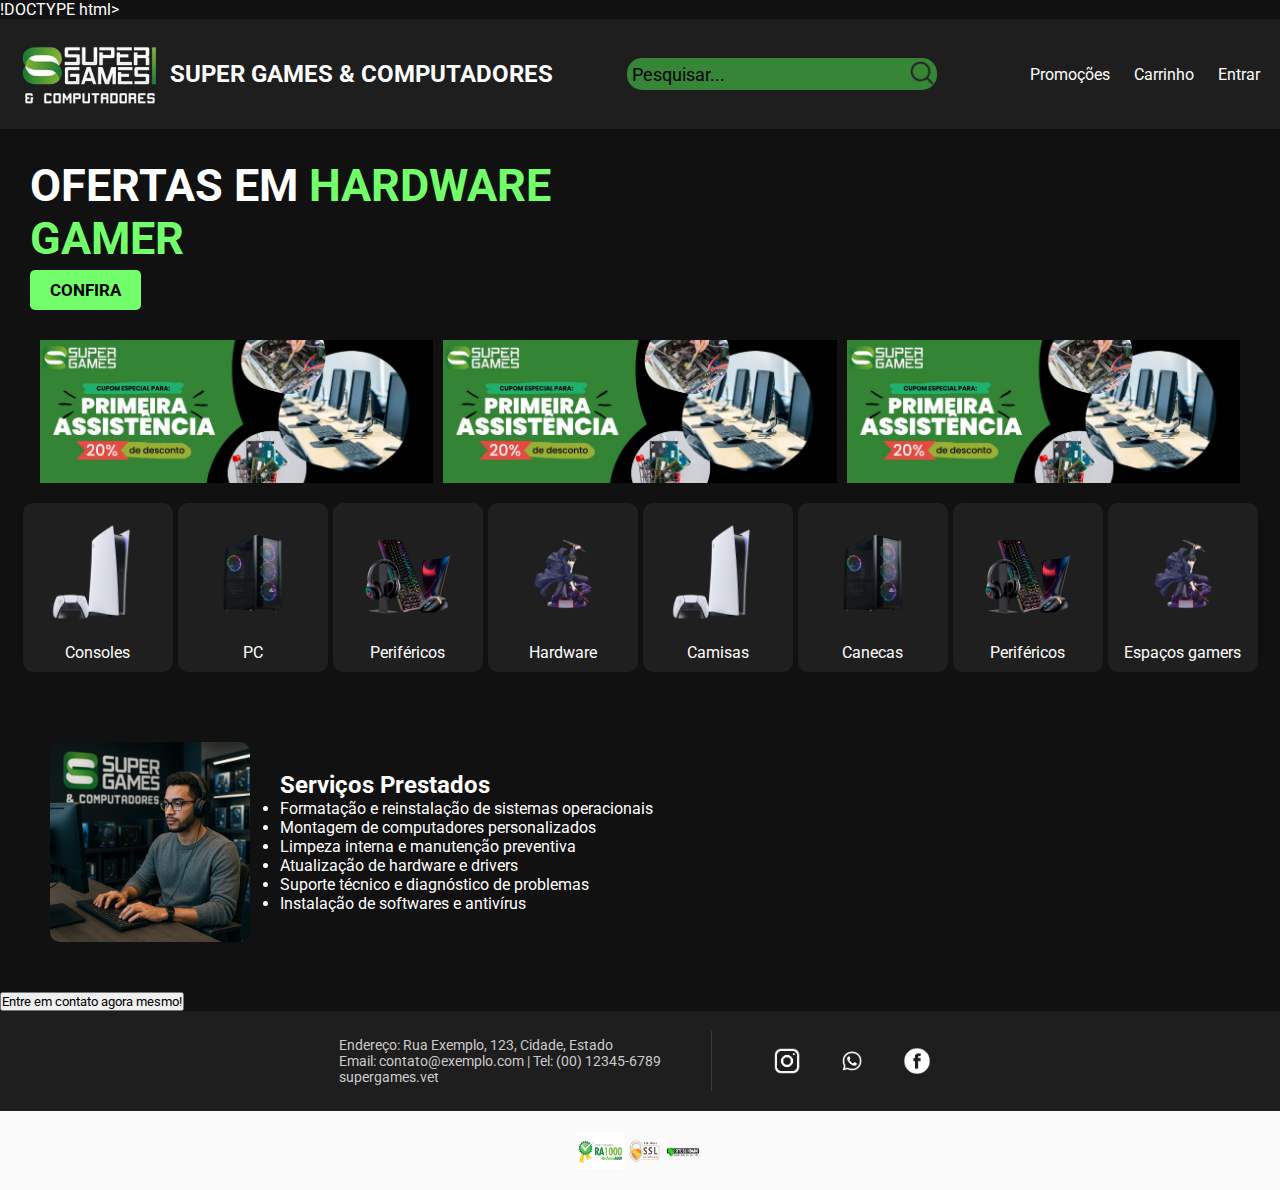
<file: Projeto_Final_API_Daniel/Pagina_inicialATUALIZADA.html>
!DOCTYPE html>
<html lang="pt-br">
<head>
    <meta charset="UTF-8">
    <meta name="viewport" content="width=device-width, initial-scale=1.0">
    <link rel="icon" href="Referencias/favicon.png" sizes="32x32" type="image/png" >
    <title>Super Games Computadores</title>
    <link href="https://fonts.googleapis.com/css2?family=Roboto:wght@400;700&display=swap" rel="stylesheet">
    <link rel="stylesheet" href="style.css">
</head>
<body>
    <header>
      
      <!-- Div da Logo no topo do site (daniel) -->
        <div class="logo">
            <nav onclick="window.location.href='menu-principal.html'" style="cursor: pointer;">
              <img src="Referencias/logosemfundo.png" alt="Super Games Logo">
            </nav>

            <span class="logo-text" onclick="window.location.href='menu-principal.html'" style="cursor: pointer;">
              SUPER GAMES & COMPUTADORES</span>
        </div>

        <!-- Div do botão de pesquisa (daniel) -->
        <div class="div-busca">                                                   
            <input type="text" class="txt-busca" placeholder="Pesquisar..."/>
            <nav>
                <a href="#"> <img src="Referencias/pesquisa.webp" alt="Icone-Buscar" height="30px"/> </a>
            </nav>
        </div>

        <nav>
            <a href="#">Promoções</a>
            <a href="#">Carrinho</a>
            <a href="#">Entrar</a>
        </nav>
    </header>

    <!-- Seção de banner (daniel)-->
  <section class="banner"> 
    <div class="banner-text">
      <h1>OFERTAS EM <span>HARDWARE GAMER</span></h1>
      <button>CONFIRA</button>
    </div>
  </section>


  <!-- Seção das ofertas/propagandas dos produtos com 3 anuncios (daniel) -->
  <section class="propagandas"> 
    <div>
      <img class="fotos-propagandas" src="Referencias/Oferta_1.jpg" alt="descrição">
    </div>
    <div>
      <img class="fotos-propagandas" src="Referencias/Oferta_1.jpg" alt="descrição">
    </div>
    <div>
      <img class="fotos-propagandas" src="Referencias/Oferta_1.jpg" alt="descrição">
    </div>
  </section>

    <!-- Seção de categorias de produtos (eduardo)-->
  <section class="categorias">
    <!-- Categoria: Consoles -->
    <div><img src="Referencias/console.png" alt="Consoles"><p>Consoles</p></div>
    
    <!-- Categoria: PCs -->
    <div><img src="Referencias/pcgamer.png" alt="PCs"><p>PC</p></div>
    
    <!-- Categoria: Periféricos -->
    <div><img src="Referencias/perifericos.png" alt="Periféricos"><p>Periféricos</p></div>
    
    <!-- Categoria: Hardware -->
    <div><img src="Referencias/colecionavel.png" alt="Hardware"><p>Hardware</p></div>
    
    <!-- Categoria: Camisas -->
    <div><img src="Referencias/console.png" alt="Camisas"><p>Camisas</p></div>
    
    <!-- Categoria: Canecas -->
    <div><img src="Referencias/pcgamer.png" alt="PCs"><p>Canecas</p></div>
    
    <!-- Categoria: Celulares -->
    <div><img src="Referencias/perifericos.png" alt="Periféricos"><p>Periféricos</p></div>
    
    <!-- Categoria: Espaço gamers -->
    <div><img src="Referencias/colecionavel.png" alt="Espaço gamers"><p>Espaços gamers</p></div>

  </section>

    <!-- Seção de Serviços Efetuados (pedro) -->
  <section class="servicos">

    <div class="servicos-container" style="display: flex; align-items: center; gap: 30px; padding: 50px;">
      <img src="Referencias/spgames.png" alt="Funcionário Super Games" style="width: 200px; border-radius: 10px;">
      <div class="servicos-texto" style="max-width: 600px;">
        <h2>Serviços Prestados</h2>
        <ul>
          <li>Formatação e reinstalação de sistemas operacionais</li>
          <li>Montagem de computadores personalizados</li>
          <li>Limpeza interna e manutenção preventiva</li>
          <li>Atualização de hardware e drivers</li>
          <li>Suporte técnico e diagnóstico de problemas</li>
          <li>Instalação de softwares e antivírus</li>
        </ul>
      </div>
    </div>
    <button class="contato"> Entre em contato agora mesmo!</button>
  </section>  

  <!-- Rodapé da página (eduardo)-->
  <footer class="footer">
    <div class="footer-container">

      <!-- Lado esquerdo: informações de contato -->
      <div class="footer-info">
        <p>Endereço: Rua Exemplo, 123, Cidade, Estado</p> <!-- Endereço fictício -->
        <p>Email: contato@exemplo.com | Tel: (00) 12345-6789</p> <!-- Contato -->
        <p>supergames.vet</p> <!-- Nome da loja ou domínio -->
      </div>

      <!-- Barra vertical de divisão entre as seções -->
      <div class="footer-divider"></div>

      <!-- Lado direito: ícones de redes sociais -->
      <div class="footer-social">
  <a href="https://www.instagram.com/supergamesjp/" target="_blank" rel="noopener noreferrer">
    <img src="Referencias/instagram.png" class="social-icon" alt="Instagram">
  </a>
  <a href="https://www.whatsapp.com/channel/0029VayrKsZHVvTT8E2Uwp1A" target="_blank" rel="noopener noreferrer">
    <img src="Referencias/whatsapp.png" class="social-icon" alt="WhatsApp">
  </a>
  <a href="https://www.facebook.com/Supergamesjp/?locale=pt_BR" target="_blank" rel="noopener noreferrer">
    <img src="Referencias/facebook.png" class="social-icon" alt="Facebook">
  </a>
</div>
  </footer>

    <!-- Seção de certificações (eduardo) -->
  <section class="certificacoes">
    <div class="certificacoes-container">
      <img src="Referencias/certificados.png" alt="Certificações e selos de segurança">
    </div>
  </section>


</body>
</html>
</file>
<file: Projeto_Final_API_Daniel/style.css>
* {
    margin: 0;
    padding: 0;
    box-sizing: border-box;
    font-family: 'Roboto', sans-serif;
}

body {
    background-color: #111;
    color: white;
}

header {
    display: flex;
    justify-content: space-between;
    align-items: center;
    background-color: #1e1e1e;
    padding: 20px;
}

.logo {
    display: flex;
    align-items: center;
}

.logo img {
    height: 70px;
    margin-right: 10px;
}

.logo-text {
    font-size: 24px;
    font-weight: bold;
}

nav a {
    margin-left: 20px;
    color: white;
    text-decoration: none;
}

.banner {
    background-color: #111;
    padding: 30px;
    display: flex;
    align-items: center;
    justify-content: space-between;
}

.banner-text {
    max-width: 50%;
}

.banner h1 {
    font-size: 45px;                    
    margin-bottom: 5px;                 
}

.banner h1 span {
    color: #72ff6b;
}

.banner button {
    background-color: #72ff6b;
    color: black;
    padding: 10px 20px;
    border: none;
    font-weight: bold;
    cursor: pointer;
    border-radius: 5px;
    font-size: 17px;                    
}

.banner button:hover {
    background-color: #4da848
}

.div-busca {
    display: flex;
    background-color:#378537;
    background-color:#378537;
    border-radius:15px;
    width:25%;
    height:2rem;
}

.txt-busca {
    display: flex;
    background-color:transparent;
    padding-left:5px;
    font-size:18px;
    border:none;
    height:32px;
    width:440px;
    
}

.txt-busca::placeholder {
    color: black;
}

.categorias {
    display: flex;
    justify-content: space-around;
    padding: 20px;
    background-color: #111;
}

.categorias div {
    text-align: center;
    padding: 10px;
    background-color: #1f1f1f;
    border-radius: 10px;
    width: 150px;
}

.categorias div img {
    width: 120px;
    margin-bottom: 10px;
}

.ofertas {
    padding: 20px;
}

.ofertas h2 {
    margin-bottom: 20px;
}

.produtos {
    display: flex;
    justify-content: space-around;
    flex-wrap: wrap;
    
}

.produto {
    background-color: #1f1f1f;
    border-radius: 10px;
    padding: 20px;
    margin: 10px;
    width: 180px;
    text-align: center;
}

/* Toda footer e certificados realizado por Eduardo */
.footer {
  background-color: #1e1e1e;
  color: #fff;
  padding: 20px 0;
  text-align: center;
}


.footer-container {
    color: #ccc;
    font-size: 14px;
}

.footer-container {
  display: flex;                  /* Ativa o layout flexbox */
  justify-content: center;       /* Centraliza os itens horizontalmente */
  align-items: center;           /* Centraliza os itens verticalmente */
  gap: 50px;                      /* Espaço entre os elementos filhos */
  flex-wrap: wrap;               /* Permite que os itens quebrem linha se necessário */
}

.footer-info {
  text-align: left;              /* Alinha o texto à esquerda */
}

.footer-divider {
  width: 1px;                    /* Largura da barra */
  height: 60px;                  /* Altura da barra (ajuste conforme necessário) */
  background-color: #555;        /* Cor da barra - um cinza mais suave */
  opacity: 0.5;                  /* Deixa a barra discreta */
}

.footer-social {
  display: flex;                 /* Coloca os ícones em linha (flex) */
  gap: 15px;                     /* Espaço entre os ícones sociais */
}

.social-icon {
  width: 50px;                   /* Largura do ícone */
  height: 50px;                  /* Altura do ícone */
  filter: brightness(0) invert(1); /* Deixa o ícone branco sobre fundo escuro */
  transition: transform 0.3s;    /* Efeito suave de transformação */
}

.social-icon:hover {
  transform: scale(1.1);         /* Aumenta o ícone levemente ao passar o mouse */
}

/* Seção de certificações (abaixo do rodapé) */
.certificacoes {
  background-color: #fafafa;       /* Fundo cinza tom acima do fundo comum */
  padding: 20px 0;                 /* Espaçamento acima e abaixo */
  text-align: center;             /* Centraliza o conteúdo */
}

.certificacoes-container img {
  max-width: 10%;                 /* Evita que ultrapasse a largura da tela */
  height: auto;                   /* Mantém proporção da imagem */
  opacity: 0.9;                   /* Leve transparência */
  transition: opacity 0.3s ease; /* Suaviza efeito ao passar o mouse */
}

.certificacoes-container img:hover {
  opacity: 1;                     /* Totalmente visível ao passar o mouse */
}

/* Parte de Daniel Tavares, propagandas e fotos */
.propagandas {                  
    padding-right: 35px;          /* Põe espaçamento entre as propagandas e as bordas do site */
    padding-left: 35px;          /* Põe espaçamento entre as propagandas e as bordas do site */
    display: flex;               /* Coloca as propagandas ordenadas (em linha) */
    text-align: center;          /* Centraliza todo o conteúdo */
}

.fotos-propagandas {
    padding-right: 5px;           /* Põe um espaçamento entre as propagandas */
    padding-left: 5px;            /* Põe um espaçamento entre as propagandas */
    width: 100%;                 /* Faz com que a imagem preencha 100% do espaço disponível */
    height: 100%;                /* Faz com que a imagem preencha 100% do espaço disponível */
}
</file>
